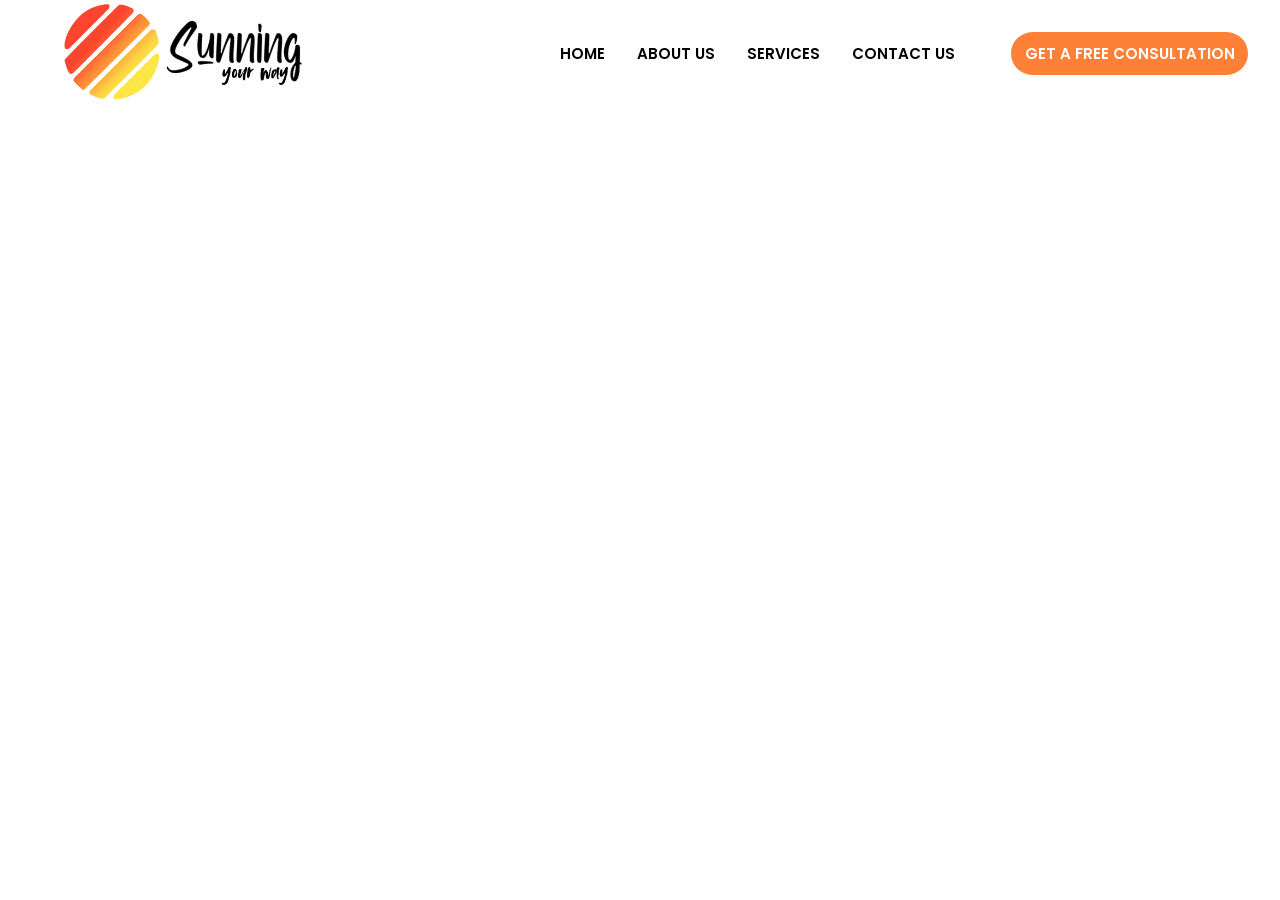
<file: index.html>
<!DOCTYPE html>
<html lang="en">
<head>
    <meta charset="UTF-8">
    <meta name="viewport" content="width=device-width, initial-scale=1.0">
    <title>sunning your way</title>
    <link rel="stylesheet" href="css/main.css">
    <link rel="stylesheet" href="css/responcive.css">
</head>
<body>
    <header>
        <nav class="navigation_bar">
            <div class="logo">
                <img src="assects/home/logo.png" alt="sunning logo">
            </div>
            <div class="options">
                <ul type="none">
                    <li>HOME</li>
                    <li>ABOUT US</li>
                    <li>SERVICES</li>
                    <li>CONTACT US</li>
                    <button>GET A FREE CONSULTATION</button>
                </ul>
            </div>
            <i class="bi bi-list"></i>
        </nav>
    </header>
    <!-- ----------------------------- main -------------------------------- -->
    <main>
       
    </main>
    <!-- --------------------------- main end  ------------------------------ -->
    <footer>
       
    </footer>
    <script src="js/scripts.js"></script>
</body>
</html>
</file>
<file: css/responcive.css>
/* Mobile Portrait: Smallest screens */
@media (max-width: 480px) {
	.navigation_bar .options {
		display: none;
	}
	.navigation_bar {
		justify-content: space-between;
	}
	.navigation_bar .bi-list {
		display: block !important;
		visibility: visible !important;
		font-size: 2.5rem !important;
		width: 48px;
		height: 48px;
		display: flex !important;
		align-items: center;
		justify-content: center;
		padding: 0;
		margin-left: 12px;
		margin-right: 8px;
		cursor: pointer;
		background: transparent;
		border-radius: 8px;
		box-sizing: border-box;
	}
}

/* Mobile Landscape: Wider phones */
@media (min-width: 481px) and (max-width: 767px) {
	.navigation_bar .options {
		display: none;
	}
	.navigation_bar {
		justify-content: space-between;
	}
	.navigation_bar .bi-list {
		display: block;
	}
  
}

/* Tablet Portrait: Medium screens */
@media (min-width: 768px) and (max-width: 991px) {
	.navigation_bar {
		padding: 0 16px;
	}
	.navigation_bar .options ul {
		gap: 18px;
	}
	.navigation_bar .options {
		display: none;
	}
	.navigation_bar .bi-list {
		display: block;
	}
  
}

/* Small Desktop: Entry-level laptops */
@media (min-width: 992px) and (max-width: 1199px) {
	.navigation_bar {
		padding: 0 16px;
	}
	.navigation_bar .options ul {
		gap: 18px;
	}
	.navigation_bar .options {
		display: block;
	}
	.navigation_bar .bi-list {
		display: none;
	}
  
}

/* Large Desktop: Wide screens */
@media (min-width: 1200px) {
	.navigation_bar {
		padding: 0 32px;
	}
	.navigation_bar .options ul {
		gap: 32px;
	}
	.navigation_bar .options {
		display: block;
	}
	.navigation_bar .bi-list {
		display: none;
	}
  
}
</file>
<file: css/main.css>
/* imports */
@import url('https://fonts.googleapis.com/css2?family=Poppins&display=swap');
@import url('https://cdn.jsdelivr.net/npm/bootstrap-icons@1.10.5/font/bootstrap-icons.css');
/*  root code  */
:root{
    
    /* colors */
    --orange:#FF8036;
    --lightorange:#FFF1E9;
    --lightgray:#585858;
    --black:#000000;
    --white:#ffff;
    
    /* fonts */
    --myfont: 'Poppins', sans-serif;
    
    /* sizes */
    --fw:100%;
    --hw:50%;
    --fh:100%;
    --hh:50%;
}
/*  ====================================================================================*/
/*                                           common                                     */
/*  ====================================================================================*/
.center{
    text-align: center;
}

*{
    padding: 0px;
    margin: 0px;
    box-sizing: border-box;
}

html, body {
    width: 100%;
    max-width: 100vw;
    overflow-x: hidden;
}
body{
    font-family: var(--myfont);
}

/*  ====================================================================================*/
/*                                           home                                       */
/*  ====================================================================================*/

/* Navigation Bar Styles */
.navigation_bar {
    width: 100%;
    position: sticky;
    top: 0;
    display: flex;
    align-items: center;
    background: #fff;
    z-index: 1000;
    box-shadow: 0 2px 8px rgba(0,0,0,0.04);
    padding: 0 32px;
}

.navigation_bar .logo {
    flex: 0 0 auto;
    margin-right: 40px;
}
.navigation_bar .logo img {
    width: 300px;
    height: 100px;
    object-fit: contain;
}

.navigation_bar .options {
    flex: 1 1 auto;
}

.navigation_bar .options ul {
    display: flex;
    align-items: center;
    justify-content: flex-end;
    gap: 32px;
    list-style: none;
    margin: 0;
    padding: 0;
}

.navigation_bar .options ul li {
    font-size: 15px;
    font-weight: 600;
    font-variation-settings: "wght" 600;
    cursor: pointer;
    transition: color 0.2s;
}

.navigation_bar .options ul button {
    margin-left: 24px;
    width: 237px;
    height: 43px;
    background: #FF8036;
    color: #fff;
    border: none;
    border-radius: 28.5px;
    font-family: var(--myfont);
    font-weight: 600;
    cursor: pointer;
    transition: background 0.2s;
    font-size: 15px;
    display: flex;
    align-items: center;
    justify-content: center;
    box-sizing: border-box;
}

.navigation_bar .options ul button:hover {
    background: #ff9800;
}

.navigation_bar .bi-list {
    display: none;
    font-size: 2rem;
    margin-left: 24px;
    cursor: pointer;
    color: var(--orange);
    font-weight: 700;
}
</file>
